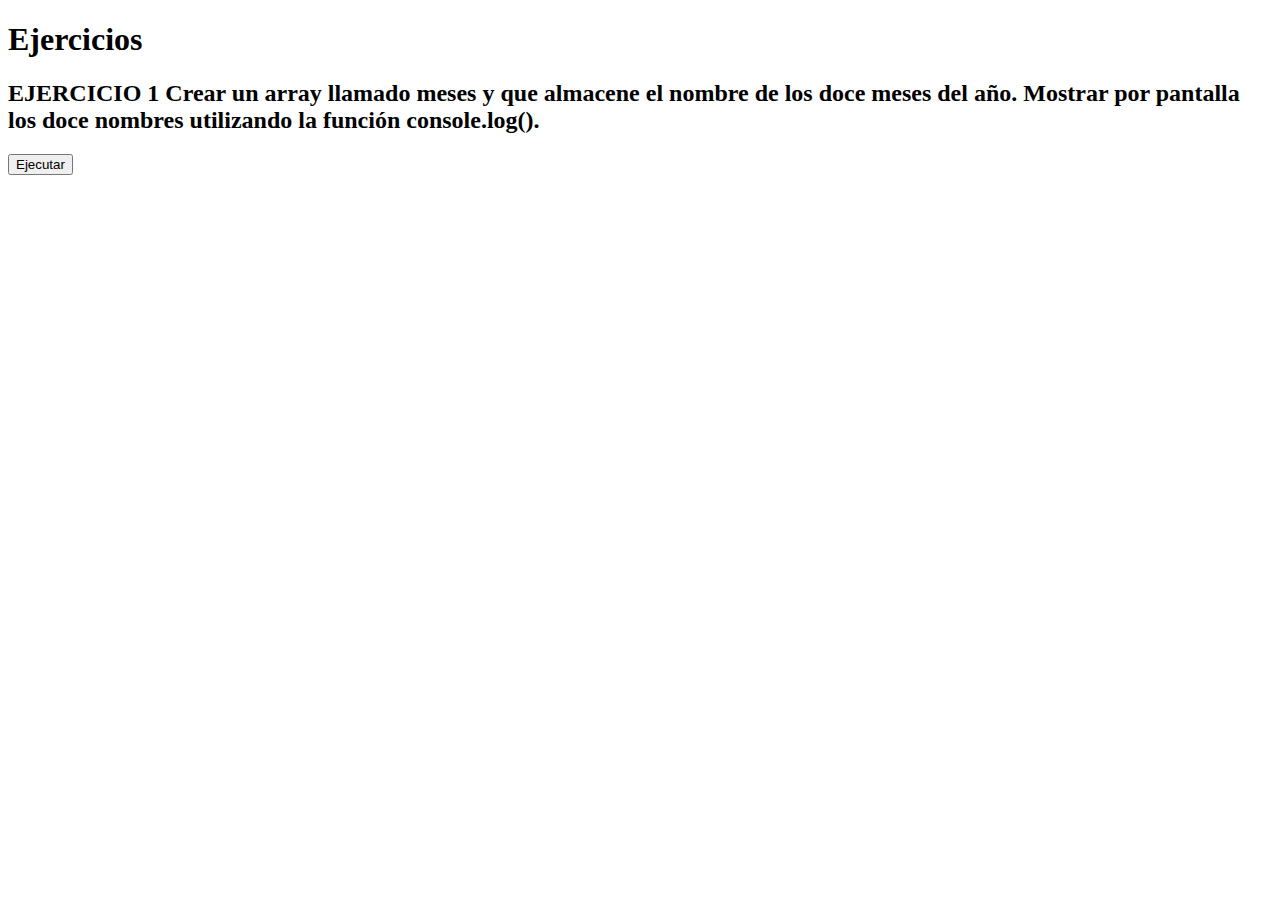
<file: Lautaro Porcel Sabino 4°15°/lol.html>
<!DOCTYPE html>
<html lang="en">
<head>
    <meta charset="UTF-8">
    <meta name="viewport" content="width=device-width, initial-scale=1.0">
    <title>Document</title>
</head>
<body>
    <h1>Ejercicios</h1>

    <h2>
        EJERCICIO 1
        Crear un array llamado meses y que almacene el nombre de los doce meses del año.
        Mostrar por pantalla los doce nombres utilizando la función console.log().
    </h2>

    <button onclick="ejercicio1()">Ejecutar</button>


    <script src="functionejercicio1().js"></script>
</body>
</html>
</file>
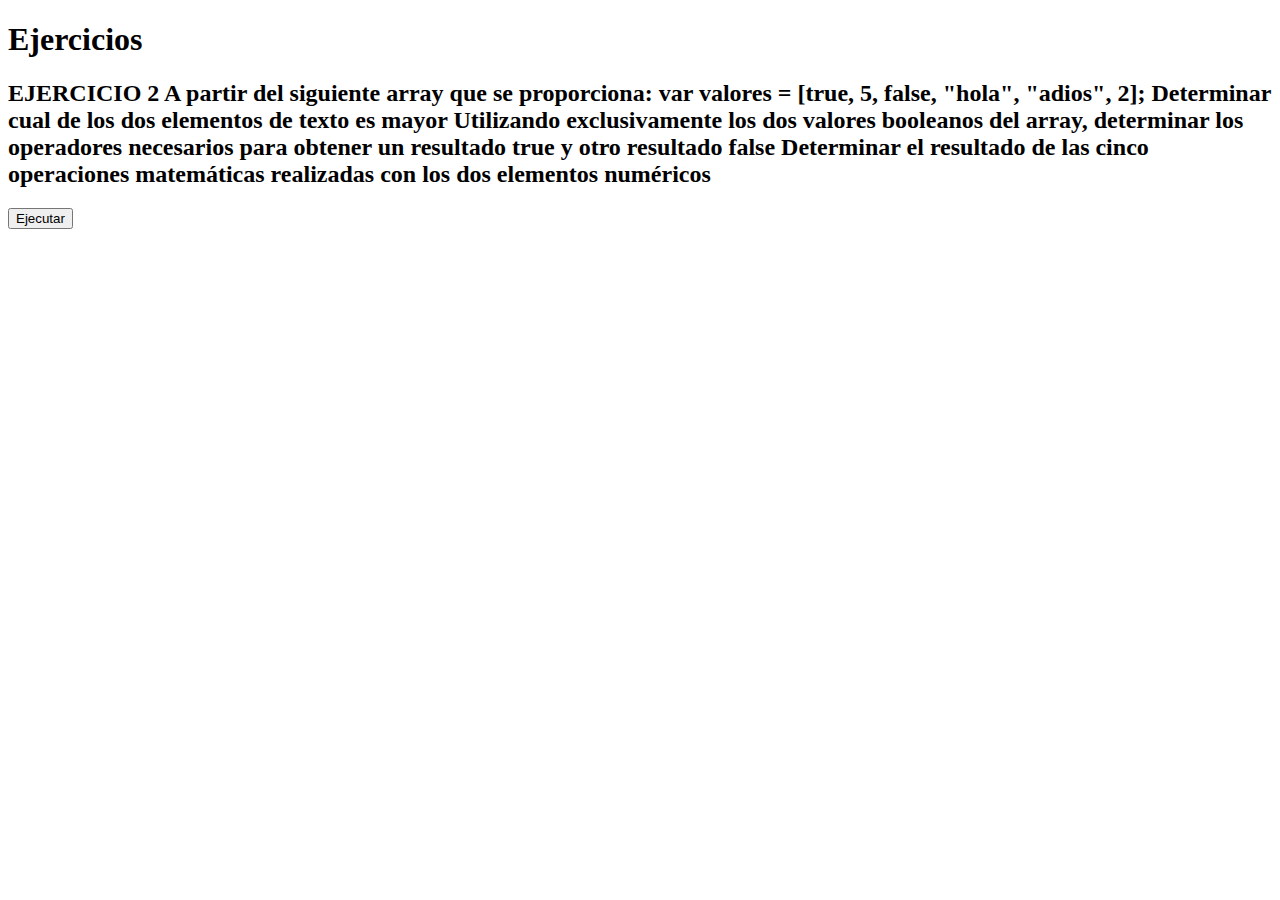
<file: Lautaro Porcel Sabino 4°15°/lol2.html>
<!DOCTYPE html>
<html lang="en">
<head>
    <meta charset="UTF-8">
    <meta name="viewport" content="width=device-width, initial-scale=1.0">
    <title>Document</title>
</head>
<body>
    <h1>Ejercicios</h1>

    <h2>
        EJERCICIO 2
        A partir del siguiente array que se proporciona: var valores = [true, 5, false, "hola", "adios",
        2];

        Determinar cual de los dos elementos de texto es mayor
        Utilizando exclusivamente los dos valores booleanos del array, determinar los operadores
        necesarios para obtener un resultado true y otro resultado false
        Determinar el resultado de las cinco operaciones matemáticas realizadas con los dos
        elementos numéricos
    </h2>

    <button onclick="ejercicio2()">Ejecutar</button>


    <script src="functionejercicio2().js"></script>
</body>
</html>
</file>
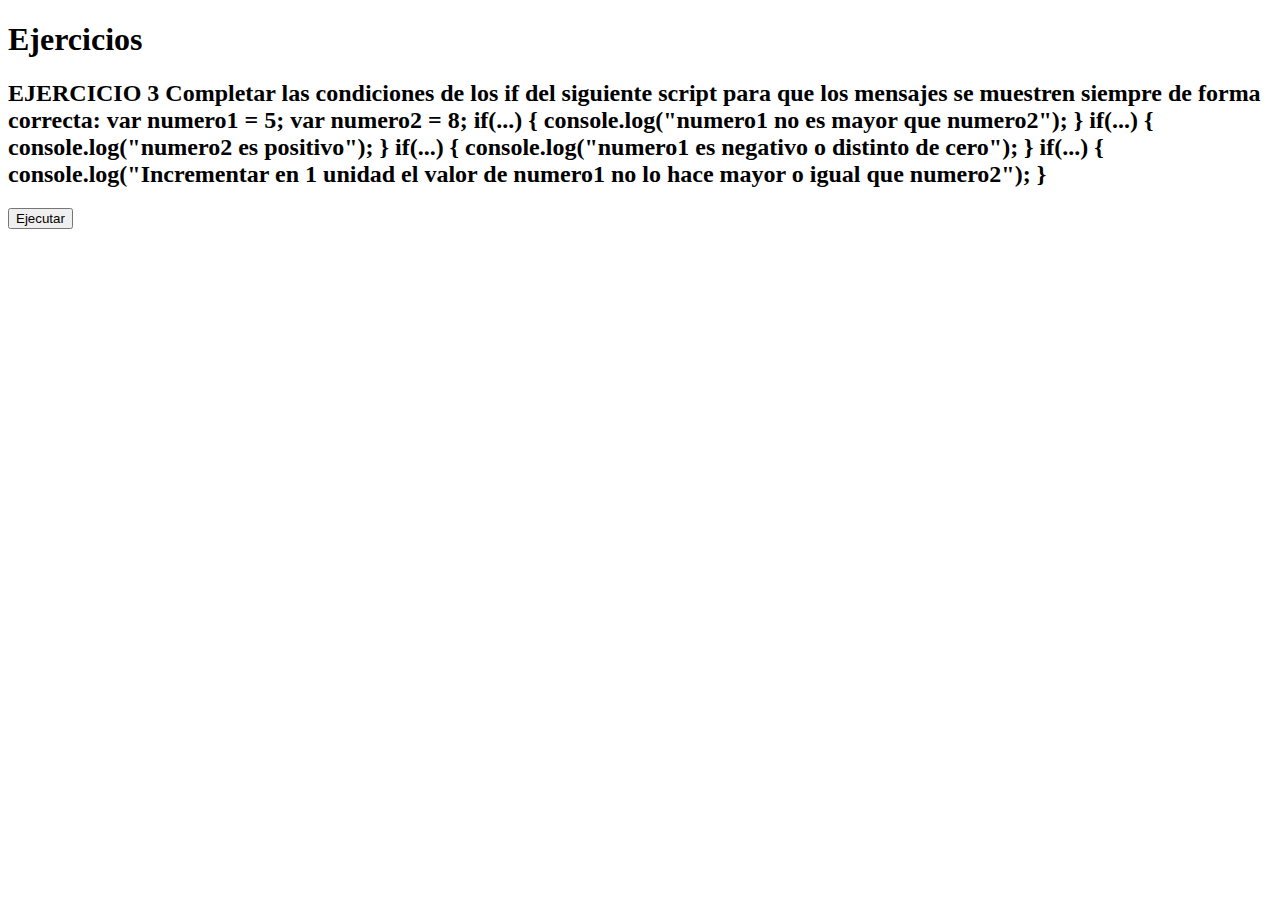
<file: Lautaro Porcel Sabino 4°15°/lol3.html>
<!DOCTYPE html>
<html lang="en">
<head>
    <meta charset="UTF-8">
    <meta name="viewport" content="width=device-width, initial-scale=1.0">
    <title>Document</title>
</head>
<body>
    <h1>Ejercicios</h1>

    <h2>
        EJERCICIO 3
        Completar las condiciones de los if del siguiente script para que los mensajes se muestren
        siempre de forma correcta:
        var numero1 = 5;
        var numero2 = 8;
        if(...) {
        console.log("numero1 no es mayor que numero2");
        }
        if(...) {
        console.log("numero2 es positivo");
        }
        if(...) {
        console.log("numero1 es negativo o distinto de cero");
        }
        if(...) {
        console.log("Incrementar en 1 unidad el valor de numero1 no lo hace mayor o igual que
        numero2");
        }
    </h2>

    <button onclick="ejercicio2()">Ejecutar</button>


    <script src="functionejercicio2().js"></script>
</body>
</html>
</file>
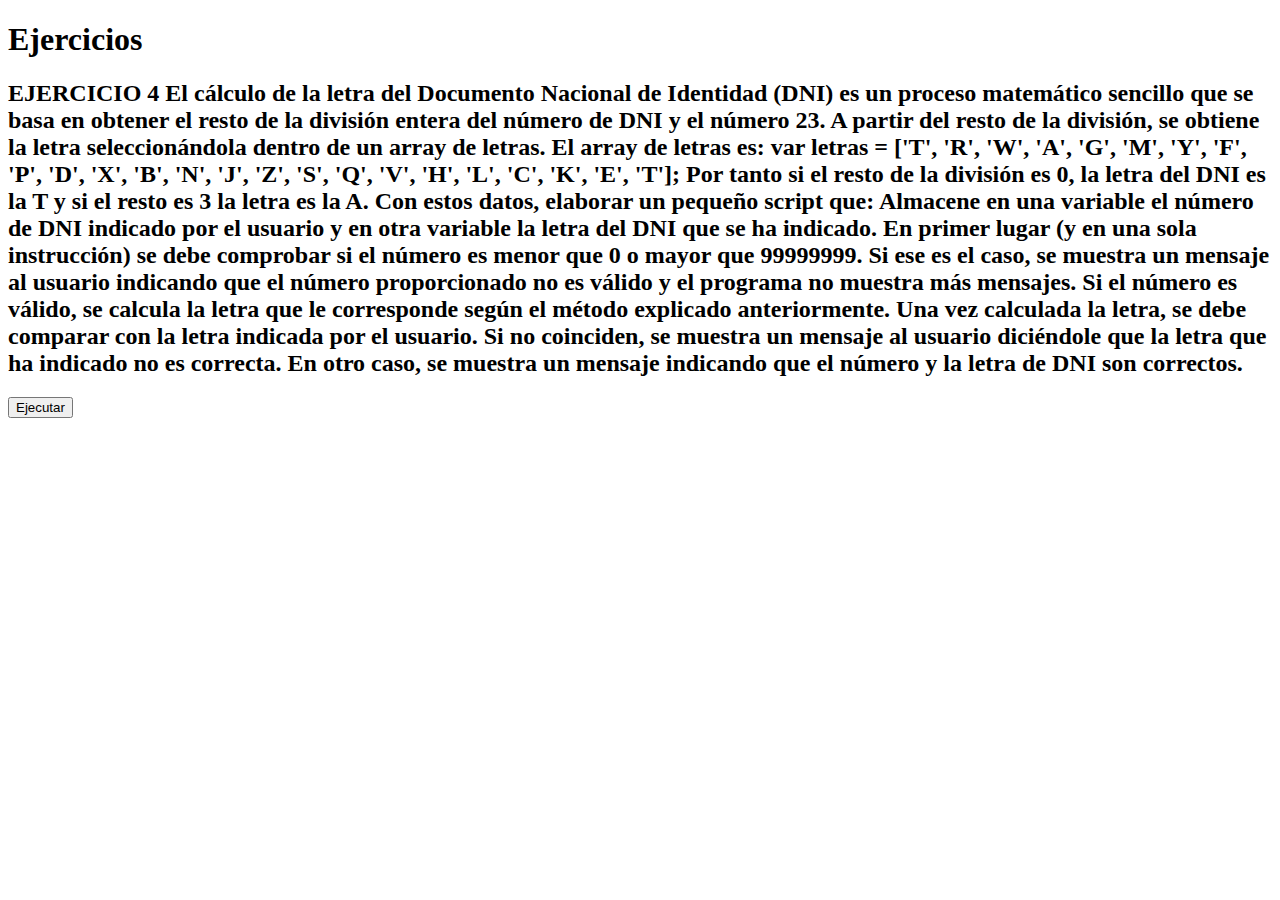
<file: Lautaro Porcel Sabino 4°15°/lol4.html>
<!DOCTYPE html>
<html lang="en">
<head>
    <meta charset="UTF-8">
    <meta name="viewport" content="width=device-width, initial-scale=1.0">
    <title>Document</title>
</head>
<body>
    <h1>Ejercicios</h1>

    <h2>
        EJERCICIO 4
        El cálculo de la letra del Documento Nacional de Identidad (DNI) es un proceso matemático
        sencillo que se basa en obtener el resto de la división entera del número de DNI y el número
        23. A partir del resto de la división, se obtiene la letra seleccionándola dentro de un array de
        letras.
        El array de letras es:
        var letras = ['T', 'R', 'W', 'A', 'G', 'M', 'Y', 'F', 'P', 'D', 'X', 'B', 'N', 'J', 'Z', 'S', 'Q', 'V', 'H', 'L', 'C', 'K',
        'E', 'T'];

        Por tanto si el resto de la división es 0, la letra del DNI es la T y si el resto es 3 la letra es la
        A. Con estos datos, elaborar un pequeño script que:
        Almacene en una variable el número de DNI indicado por el usuario y en otra variable la
        letra del DNI que se ha indicado.
        En primer lugar (y en una sola instrucción) se debe comprobar si el número es menor que 0
        o mayor que 99999999. Si ese es el caso, se muestra un mensaje al usuario indicando que
        el número proporcionado no es válido y el programa no muestra más mensajes.
        Si el número es válido, se calcula la letra que le corresponde según el método explicado
        anteriormente.
        Una vez calculada la letra, se debe comparar con la letra indicada por el usuario. Si no
        coinciden, se muestra un mensaje al usuario diciéndole que la letra que ha indicado no es
        correcta. En otro caso, se muestra un mensaje indicando que el número y la letra de DNI
        son correctos.
    </h2>

    <button onclick="ejercicio2()">Ejecutar</button>


    <script src="functionejercicio2().js"></script>
</body>
</html>
</file>
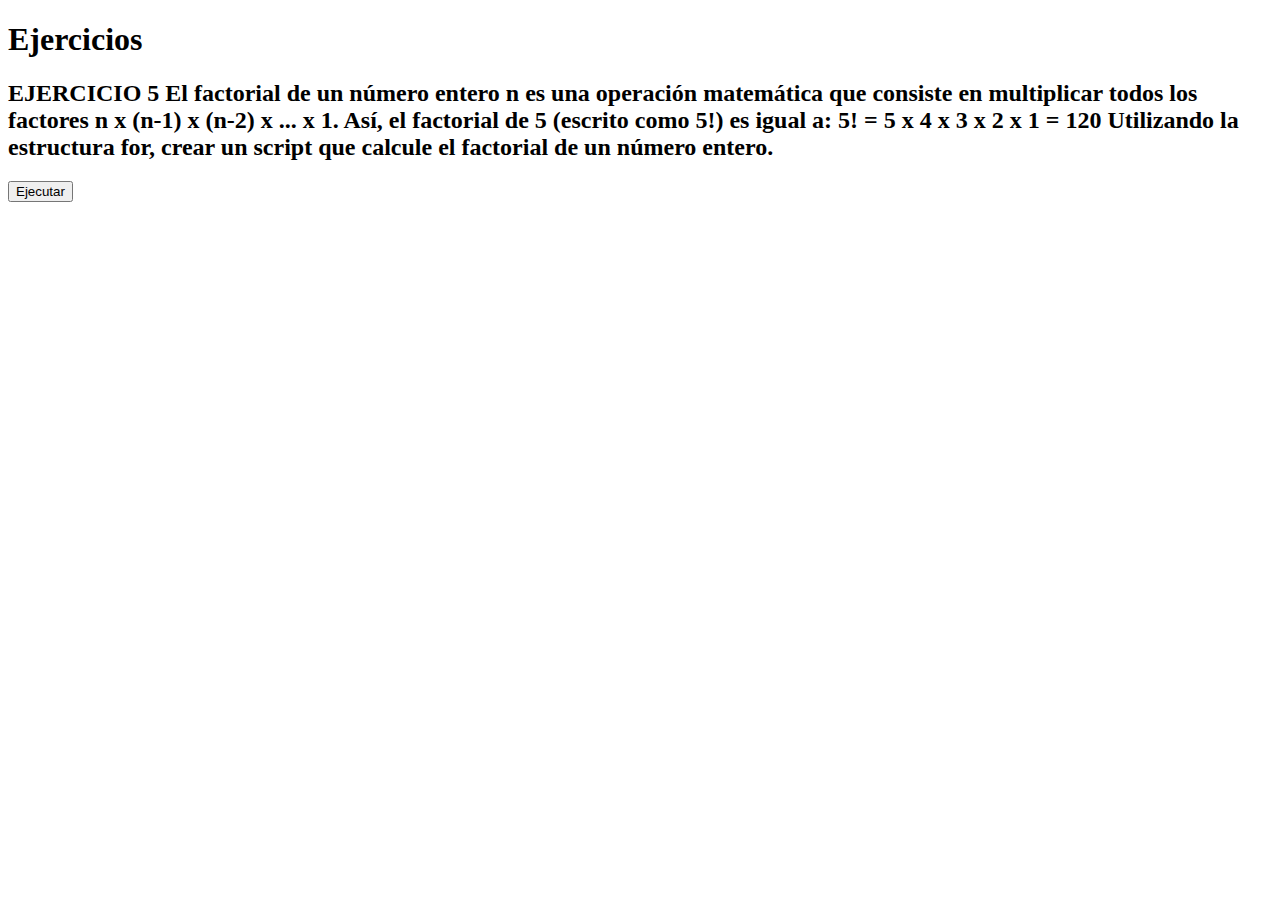
<file: Lautaro Porcel Sabino 4°15°/lol5.html>
<!DOCTYPE html>
<html lang="en">
<head>
    <meta charset="UTF-8">
    <meta name="viewport" content="width=device-width, initial-scale=1.0">
    <title>Document</title>
</head>
<body>
    <h1>Ejercicios</h1>

    <h2>
        EJERCICIO 5
        El factorial de un número entero n es una operación matemática que consiste en multiplicar
        todos los factores n x (n-1) x (n-2) x ... x 1. Así, el factorial de 5 (escrito como 5!) es igual a:
        5! = 5 x 4 x 3 x 2 x 1 = 120
        Utilizando la estructura for, crear un script que calcule el factorial de un número entero.
    </h2>

    <button onclick="ejercicio5()">Ejecutar</button>


    <script src="functionejercicio5().js"></script>
</body>
</html>
</file>
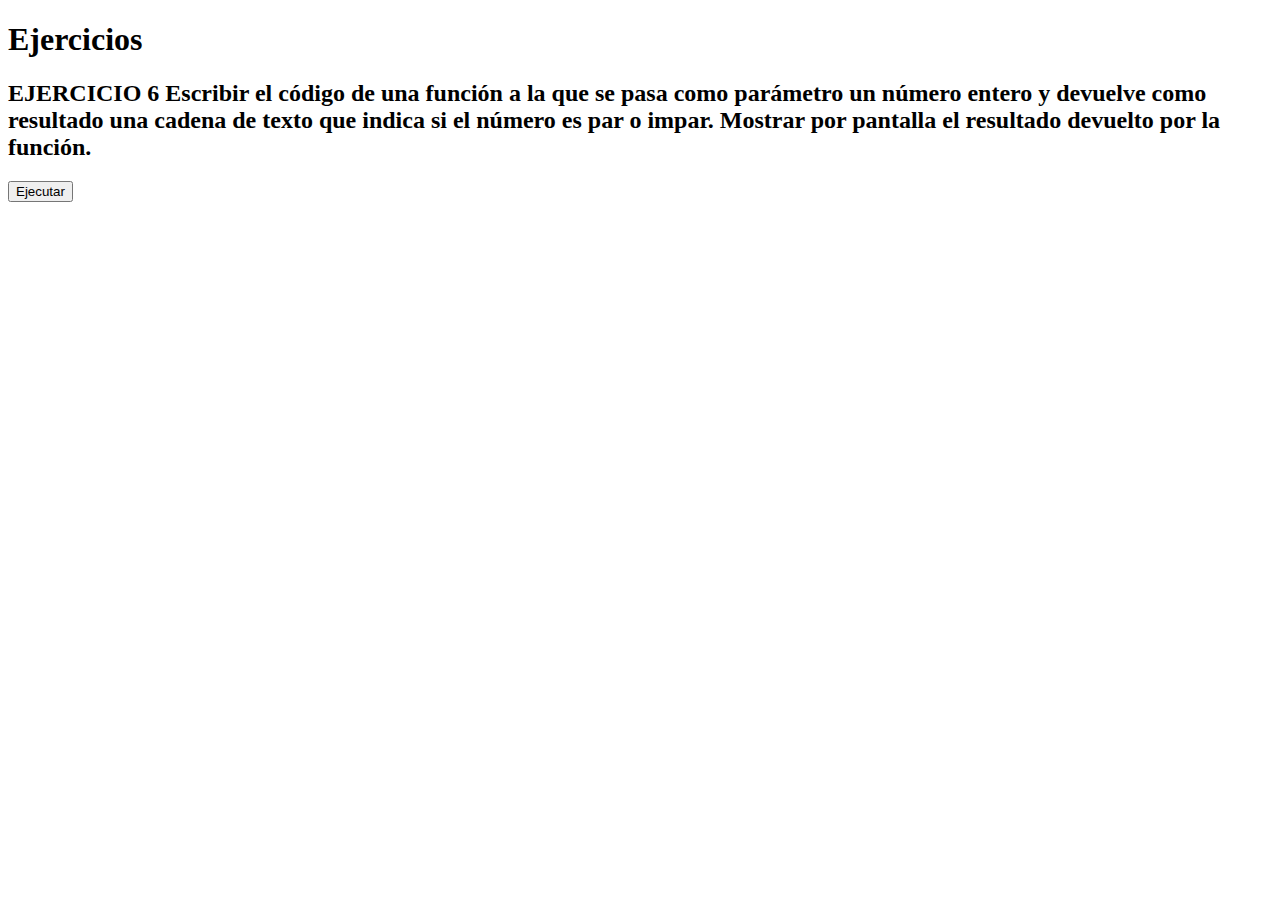
<file: Lautaro Porcel Sabino 4°15°/lol6.html>
<!DOCTYPE html>
<html lang="en">
<head>
    <meta charset="UTF-8">
    <meta name="viewport" content="width=device-width, initial-scale=1.0">
    <title>Document</title>
</head>
<body>
    <h1>Ejercicios</h1>

    <h2>
        EJERCICIO 6
        Escribir el código de una función a la que se pasa como parámetro un número entero y
        devuelve como resultado una cadena de texto que indica si el número es par o impar.
        Mostrar por pantalla el resultado devuelto por la función.
    </h2>

    <button onclick="ejercicio6()">Ejecutar</button>


    <script src="functionejercicio6().js"></script>
</body>
</html>
</file>
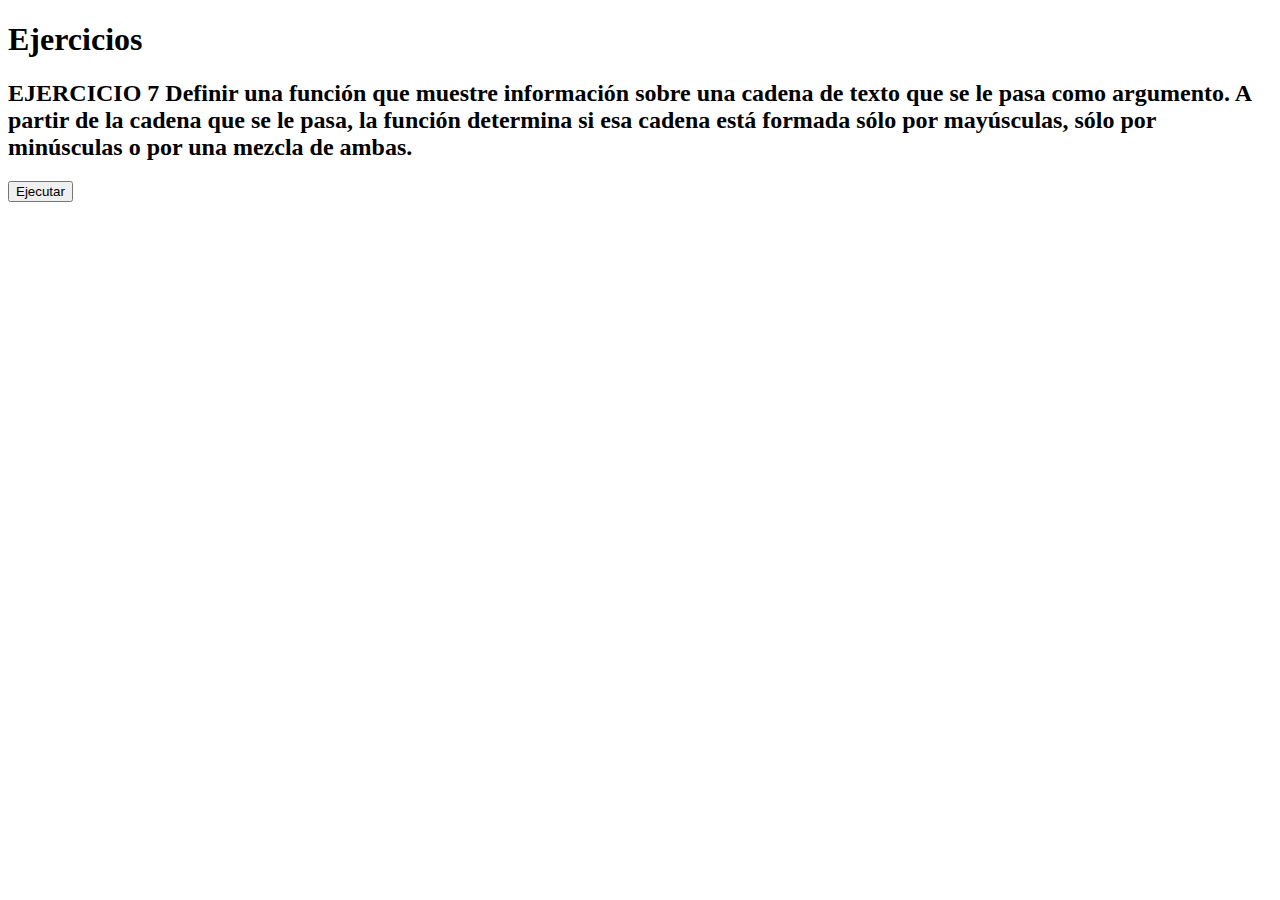
<file: Lautaro Porcel Sabino 4°15°/lol7.html>
<!DOCTYPE html>
<html lang="en">
<head>
    <meta charset="UTF-8">
    <meta name="viewport" content="width=device-width, initial-scale=1.0">
    <title>Document</title>
</head>
<body>
    <h1>Ejercicios</h1>

    <h2>
        EJERCICIO 7
        Definir una función que muestre información sobre una cadena de texto que se le pasa
        como argumento. A partir de la cadena que se le pasa, la función determina si esa cadena
        está formada sólo por mayúsculas, sólo por minúsculas o por una mezcla de ambas.
    </h2>

    <button onclick="ejercicio7()">Ejecutar</button>


    <script src="functionejercicio7().js"></script>
</body>
</html>
</file>
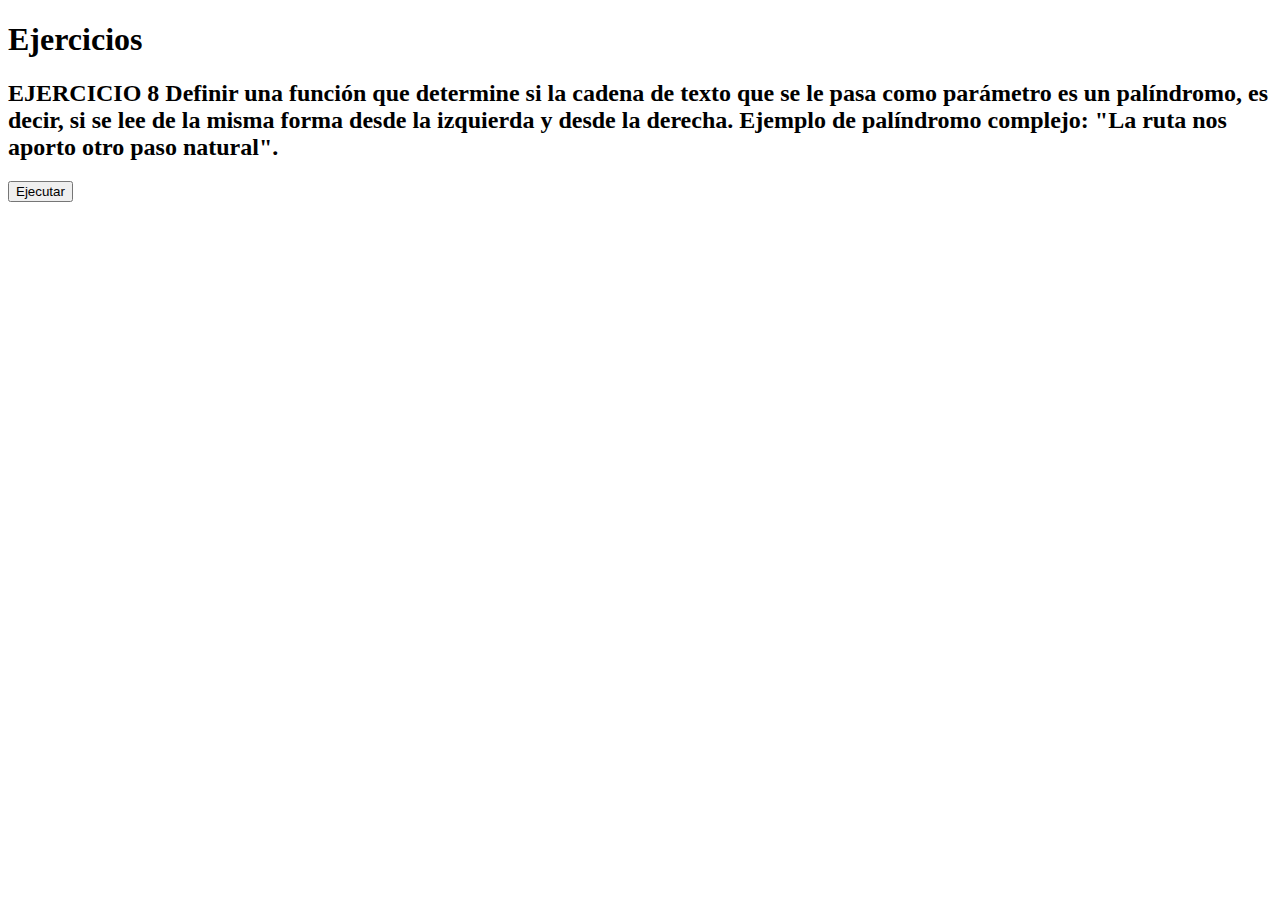
<file: Lautaro Porcel Sabino 4°15°/lol8.html>
<!DOCTYPE html>
<html lang="en">
<head>
    <meta charset="UTF-8">
    <meta name="viewport" content="width=device-width, initial-scale=1.0">
    <title>Document</title>
</head>
<body>
    <h1>Ejercicios</h1>

    <h2>
        EJERCICIO 8
        Definir una función que determine si la cadena de texto que se le pasa como parámetro es
        un palíndromo, es decir, si se lee de la misma forma desde la izquierda y desde la derecha.
        Ejemplo de palíndromo complejo: "La ruta nos aporto otro paso natural".
    </h2>

    <button onclick="ejercicio8()">Ejecutar</button>


    <script src="functionejercicio8().js"></script>
</body>
</html>
</file>
